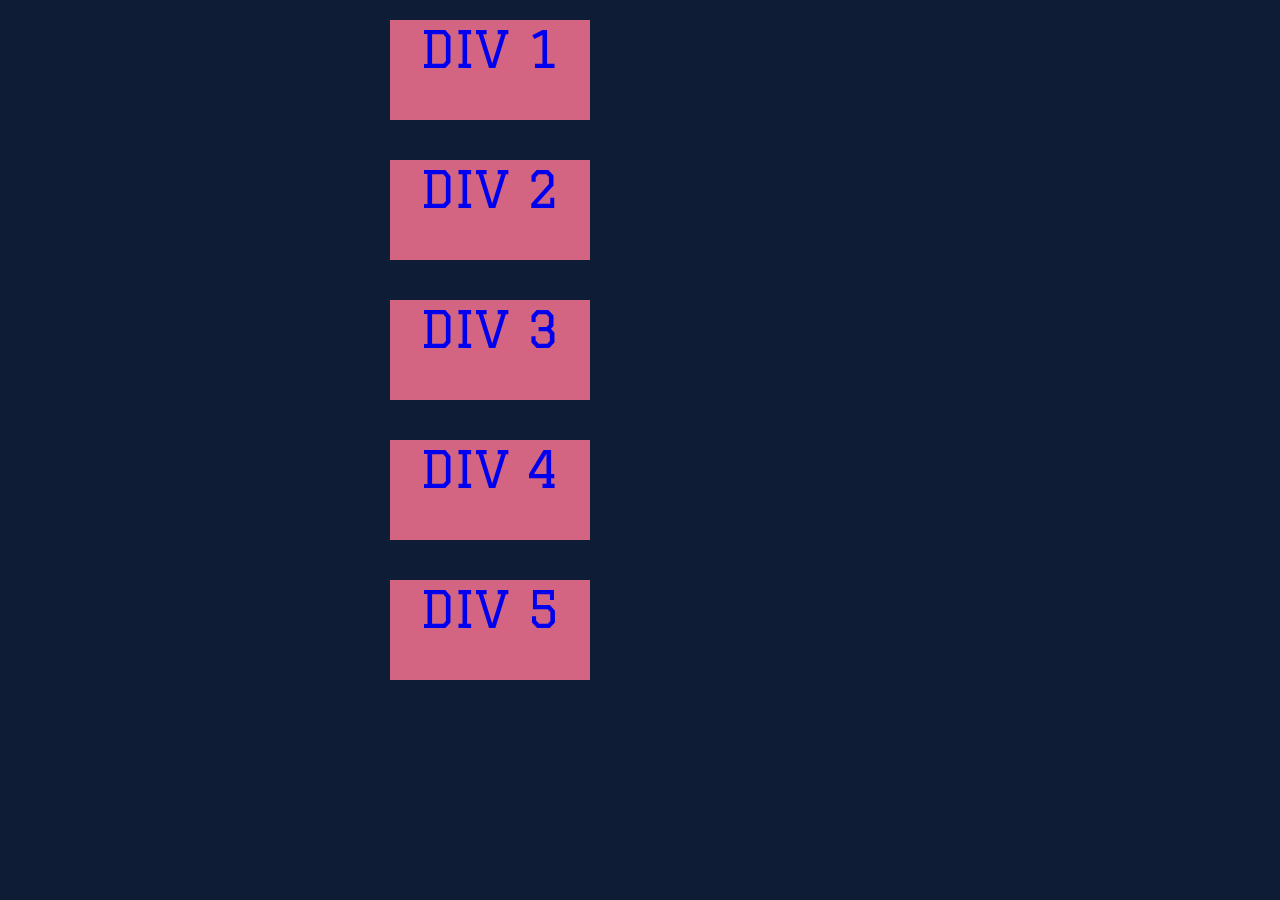
<file: index2.html>
<!DOCTYPE html>
<!--[if lt IE 7]>      <html class="no-js lt-ie9 lt-ie8 lt-ie7"> <![endif]-->
<!--[if IE 7]>         <html class="no-js lt-ie9 lt-ie8"> <![endif]-->
<!--[if IE 8]>         <html class="no-js lt-ie9"> <![endif]-->
<!--[if gt IE 8]><!-->
<html class="no-js">
<!--<![endif]-->

<head>
 <meta charset="utf-8">
 <meta http-equiv="X-UA-Compatible" content="IE=edge">
 <title>JS Add Class</title>
 <meta name="description" content="">
 <meta name="viewport" content="width=device-width, initial-scale=1">
 <link rel="stylesheet" href="../css/styles2.css">
</head>

<body>
 <div class="parent">
  <div class="child"><a href="index.html" class="nav__link">DIV 1</a></div>
  <div class="child"><a href="index2.html" class="nav__link">DIV 2</a></div>
  <div class="child"><a href="index3.html" class="nav__link">DIV 3</a></div>
  <div class="child"><a href="index4.html" class="nav__link">DIV 4</a></div>
  <div class="child"><a href="index5.html" class="nav__link">DIV 5</a></div>
 </div>
 <!--[if lt IE 7]>
   <p class="browsehappy">You are using an <strong>outdated</strong> browser. Please <a href="#">upgrade your browser</a> to improve your experience.</p>
  <![endif]-->
 <script type="text/javascript" src="../js/scripts2.js"></script>
 <script src="" async defer></script>
</body>

</html>
</file>
<file: css/styles2.css>
@import url("https://fonts.googleapis.com/css?family=Alfa+Slab+One|Arima+Madurai|Baloo+Bhai|Baloo+Bhaijaan|Baloo+Bhaina|Bangers|Black+Ops+One|Boogaloo|Bowlby+One+SC|Chewy|Cinzel+Decorative|Fredoka+One|Graduate|Kelly+Slab|Lalezar|Lobster+Two|Luckiest+Guy|Modak|Odibee+Sans|Patua+One|Playball|Poiret+One|Press+Start+2P|Racing+Sans+One|Righteous|Shojumaru|Shrikhand|Squada+One|Turret+Road|Yeon+Sung&display=swap");

*,
*::before,
*::after {
 margin: 0;
 padding: 0;
 box-sizing: inherit;
}

:root {
 /* Fonts */

 --squada-one: "Squada One", cursive;
 --patua-one: "Patua One", cursive;
 --baloo-bhai: "Baloo Bhai", cursive;
 --alfa-slab-one: "Alfa Slab One", cursive;
 --fredoka-one: "Fredoka One", cursive;
 --modak: "Modak", cursive;
 --lobster-two: "Lobster Two", cursive;
 --bangers: "Bangers", cursive;
 --poiret-one: "Poiret One", cursive;
 --lalezar: "Lalezar", cursive;
 --press-start: "Press Start 2P", cursive;
 --luckiest-guy: "Luckiest Guy", cursive;
 --boogaloo: "Boogaloo", cursive;
 --turret-road: "Turret Road", cursive;
 --yeon-sung: "Yeon Sung", cursive;
 --chewy: "Chewy", cursive;
 --black-ops-one: "Black Ops One", cursive;
 --shrikhand: "Shrikhand", cursive;
 --arima-madurai: "Arima Madurai", cursive;
 --racing-sans-one: "Racing Sans One", cursive;
 --cinzel-decor: "Cinzel Decorative", cursive;
 --baloo-bhaina: "Baloo Bhaina", cursive;
 --baloo-bhaijaan: "Baloo Bhaijaan", cursive;
 --shojumari: "Shojumaru", cursive;
 --graduate: "Graduate", cursive;
 --kelly-slab: "Kelly Slab", cursive;

 --roboto: "Roboto", sans-serif;
 --solway: "Solway", serif;
 --bebas-neue: "Bebas Neue", cursive;
 --sulphur-point: "Sulphur Point", sans-serif;
 --roboto-cond: "Roboto Condensed", sans-serif;
 --raleway: "Raleway", sans-serif;
 --roboto-mono: "Roboto Mono", monospace;
 --public-sans: "Public Sans", sans-serif;
 --nunito: "Nunito", sans-serif;
 --noto-sans-jp: "Noto Sans JP", sans-serif;
 --work-sans: "Work Sans", sans-serif;
 --tomorrow: "Tomorrow", sans-serif;
 --arimo: "Arimo", sans-serif;
 --noto-sans-kr: "Noto Sans KR", sans-serif;

 /* Coolors */

 --reg-green: #002400;
 --leather-green: #273b09;
 --antique-bronze: #58641d;
 --palm-leaf: #7b904b;
 --gainsboro: #dbd2e0;
 --white: #ffffff;
 --cambridge-blue: #9db5b2;
 --azurish-white: #daf0ee;
 --pearl-aqua: #94d1be;
 --ras-pink: #e36397;
 --opera-mauve: #bc8da7;
 --gray-x11: #bdb4bf;
 --gainsboro-2: #d9d9d9;
 --flash-white: #eff2ef;
 --desert-sand: #dbd8ae;
 --antique-brass: #ca907e;
 --chestnut: #994636;
 --grizzly: #895b1e;
 --sky-blue: #88d9e6;
 --gray-blue: #8b8bae;
 --stormcloud: #526760;
 --charcoal: #374b4a;
 --gunmetal: #2d3142;
 --silver: #bfc0c0;
 --red-ochre: #ef8354;
 --black-coral: #4f5d75;
 --cerulean: #2b59c3;
 --st-patrick: #253c78;
 --champion: #d36582;
 --khaki-css: #c9a690;
 --spanish-gray: #a2999e;
 --pastel-brown: #846a6a;
 --onyx: #353b3c;
 --cornflower: #afcbff;
 --maastricht: #0e1c36;
 --peach-puff: #f7d4bc;
 --siver-pink: #cfa5b4;
 --purple: #c98bb9;
 --chinese-violet: #846b8a;
}

html {
 font-size: 10px;
 box-sizing: border-box;
}

a {
 text-decoration: none;
}

ul {
 list-style: none;
}

img {
 width: 100%;
 max-width: 100%;
 height: auto;
}

p {
 font-size: 1.6rem;
}

.btn {
 border-radius: 2rem;
 padding: 1rem 2rem;
 text-align: center;
 background-color: var(--antique-bronze);
 color: var(--azurish-white);
 margin-top: 2rem;
 display: inline-block;
 font-size: 1rem;
 text-transform: uppercase;
 letter-spacing: 0.2rem;
 transition: 420ms ease;
}

.btn:hover {
 background: var(--black-coral);
}

section {
 padding: 0;
}

body {
 font-family: var(--graduate);
 background: var(--maastricht);
 color: var(--azurish-white);
}

/* Parent Child */

.parent {
 width: 100%;
 max-width: 98rem;
 position: absolute;
 top: 0;
 left: 0;
 display: flex;
 flex-direction: column;
 align-items: center;
}

.child {
 width: 20rem;
 height: 10rem;
 background-color: var(--champion);
 color: var(--cornflower);
 margin: 2rem;
 text-align: center;
 font-size: 5rem;
 cursor: pointer;
}

.bak {
 background-color: var(--palm-leaf);
 color: var(--red-ochre);
}
</file>
